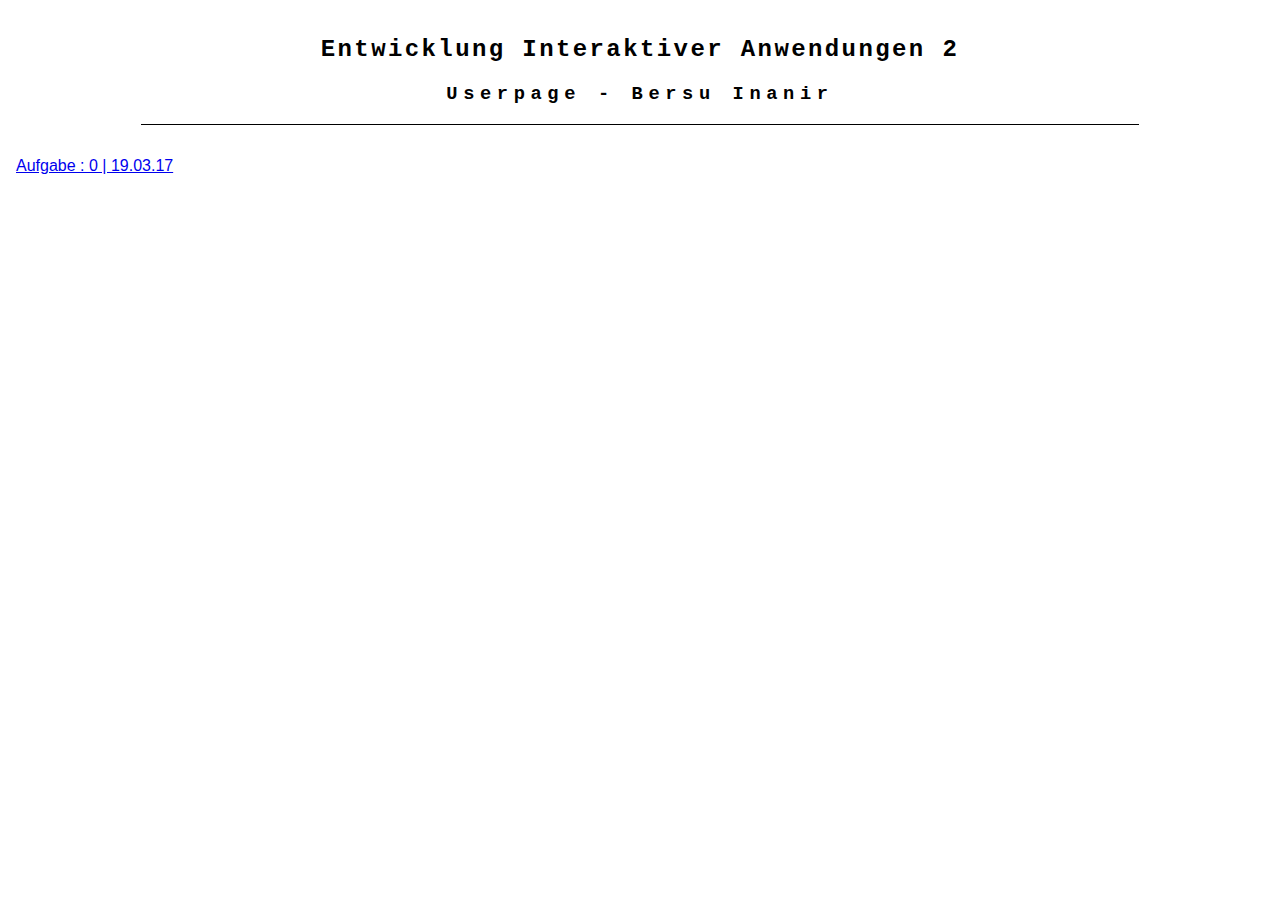
<file: index.html>
<!DOCTYPE html>
<html lang="de">
<head>
<meta charset ="utf-8">
<title>Bersu Inanir Userpage</title>
<link rel="stylesheet" type="text/css" href="Userpage.css">
</head>

<body>

<header>
<h2>Entwicklung Interaktiver Anwendungen 2</h2>
<h3>Userpage - Bersu Inanir</h3>
</header>

<div>
<a href="https://bersuinanir.github.io/EIA2/Aufgabe0/Aufgabe0.html">Aufgabe : 0 | 19.03.17</a>
</div>
</body>

</html>
</file>
<file: Userpage.css>
body {
	  font-family: sans-serif;
	  padding: 0.5em;}

header {border-bottom: 1px solid black;
		text-align: center;
		width: 80%;
		margin: 0 auto;}
		
		
div {margin-top: 2em;}		

h2 {letter-spacing: 0.1em;
	  font-family:"Courier New", Courier, monospace;}	
	  																
h3 {letter-spacing: 0.3em;
  font-family:"Courier New", Courier, monospace;}
</file>
